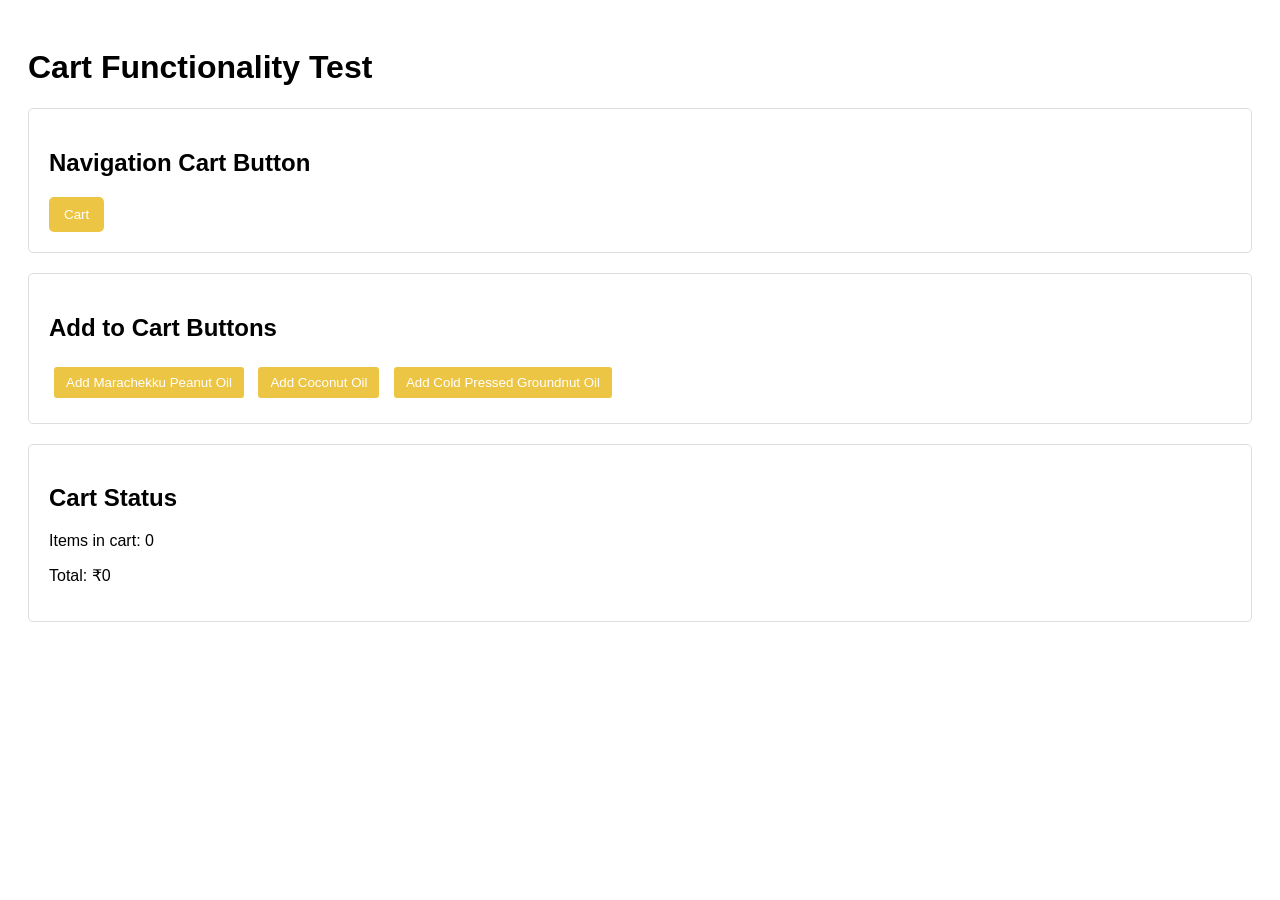
<file: cart_test.html>
<!DOCTYPE html>
<html lang="en">
<head>
    <meta charset="UTF-8">
    <meta name="viewport" content="width=device-width, initial-scale=1.0">
    <title>Cart Test - VK Chekku Ennai</title>
    <style>
        body { font-family: Arial, sans-serif; padding: 20px; }
        .test-section { margin: 20px 0; padding: 20px; border: 1px solid #ddd; border-radius: 5px; }
        .cart-btn { background: #ecc545; color: white; padding: 10px 15px; border: none; border-radius: 5px; cursor: pointer; }
        .add-to-cart-btn { background: #ecc545; color: white; padding: 8px 12px; border: none; border-radius: 3px; cursor: pointer; margin: 5px; }
    </style>
</head>
<body>
    <h1>Cart Functionality Test</h1>

    <div class="test-section">
        <h2>Navigation Cart Button</h2>
        <button class="cart-btn" onclick="toggleCart()">
            <i class="uil uil-shopping-cart"></i> Cart
        </button>
    </div>

    <div class="test-section">
        <h2>Add to Cart Buttons</h2>
        <button class="add-to-cart-btn" onclick="addToCart('Marachekku Peanut Oil', 1000)">Add Marachekku Peanut Oil</button>
        <button class="add-to-cart-btn" onclick="addToCart('Coconut Oil', 2000)">Add Coconut Oil</button>
        <button class="add-to-cart-btn" onclick="addToCart('Cold Pressed Groundnut Oil', 5000)">Add Cold Pressed Groundnut Oil</button>
    </div>

    <div class="test-section">
        <h2>Cart Status</h2>
        <p>Items in cart: <span id="cart-count">0</span></p>
        <p>Total: ₹<span id="cart-total">0</span></p>
    </div>

    <!-- Cart Panel -->
    <div id="cart-panel" class="cart-panel" style="position: fixed; top: 0; right: -400px; width: 350px; height: 100vh; background: white; box-shadow: -2px 0 10px rgba(0,0,0,0.1); z-index: 1000; transition: right 0.3s ease;">
        <div class="cart-header" style="display: flex; justify-content: space-between; align-items: center; padding: 20px; background: #ecc545; color: white;">
            <h3 style="margin: 0;">Shopping Cart</h3>
            <button id="close-cart" class="close-btn" style="background: none; border: none; color: white; font-size: 24px; cursor: pointer;">&times;</button>
        </div>
        <div id="cart-items" class="cart-items" style="flex: 1; padding: 20px; overflow-y: auto;">
            <!-- Cart items will be added here -->
        </div>
        <div class="cart-total" style="padding: 15px 20px; background: #f9f9f9; border-top: 1px solid #eee;">
            <p style="margin: 0; font-weight: 600;">Total: ₹<span id="total-price">0</span></p>
        </div>
        <button id="place-order" class="place-order-btn" style="margin: 20px; padding: 12px; background: #ecc545; color: white; border: none; border-radius: 5px; font-size: 16px; font-weight: 600; cursor: pointer; width: calc(100% - 40px);">Place Order</button>
    </div>

    <script>
        // Cart functionality
        let cart = [];
        let total = 0;

        function addToCart(name, price) {
            cart.push({ name, price });
            total += price;
            updateCart();
            updateCartStatus();
            alert(`${name} added to cart!`);
        }

        function updateCart() {
            const cartItems = document.getElementById('cart-items');
            cartItems.innerHTML = '';

            // Group items by name
            const itemMap = {};
            cart.forEach(item => {
                if (itemMap[item.name]) {
                    itemMap[item.name].quantity += 1;
                } else {
                    itemMap[item.name] = { price: item.price, quantity: 1 };
                }
            });

            for (const [name, details] of Object.entries(itemMap)) {
                const itemDiv = document.createElement('div');
                itemDiv.className = 'cart-item';
                itemDiv.innerHTML = `<span>${name} (x${details.quantity})</span><span>₹${details.price * details.quantity}</span>`;
                itemDiv.style.cssText = 'display: flex; justify-content: space-between; align-items: center; padding: 10px 0; border-bottom: 1px solid #f0f0f0; font-size: 14px;';
                cartItems.appendChild(itemDiv);
            }
            document.getElementById('total-price').textContent = total;
        }

        function updateCartStatus() {
            document.getElementById('cart-count').textContent = cart.length;
            document.getElementById('cart-total').textContent = total;
        }

        function toggleCart() {
            const panel = document.getElementById('cart-panel');
            if (panel) {
                panel.classList.toggle('open');
                if (panel.classList.contains('open')) {
                    panel.style.right = '0';
                } else {
                    panel.style.right = '-400px';
                }
            }
        }

        // Event listeners
        document.addEventListener('DOMContentLoaded', function () {
            document.getElementById('close-cart').addEventListener('click', toggleCart);
            document.getElementById('place-order').addEventListener('click', () => {
                if (cart.length === 0) {
                    alert('Your cart is empty!');
                } else {
                    alert('Proceeding to checkout...');
                }
            });
        });
    </script>
</body>
</html>
</file>
